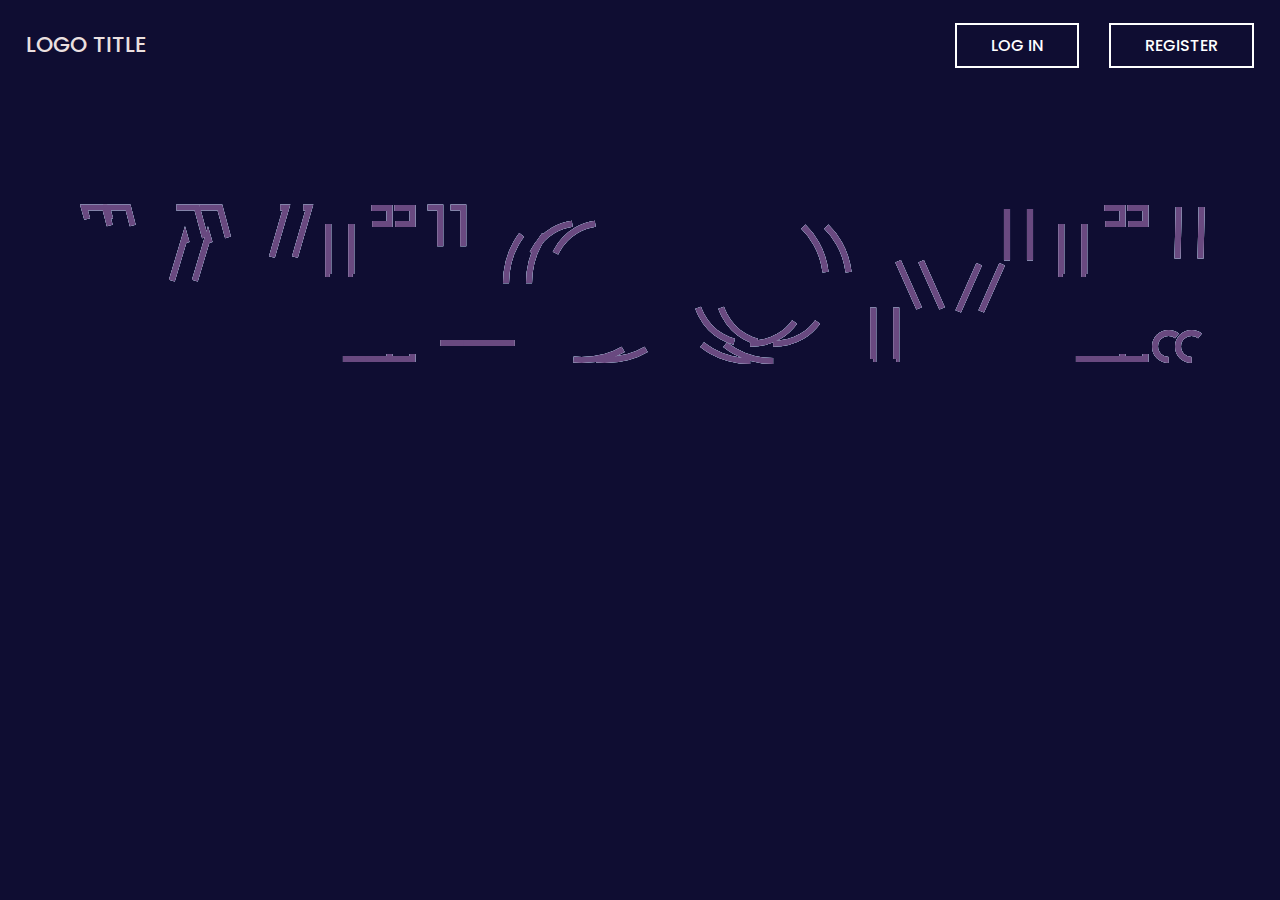
<file: webdesign/landing.html>
<!DOCTYPE html>
<html>
<head>
    <meta charset='utf-8'>
    <meta http-equiv='X-UA-Compatible' content='IE=edge'>
    <title>Welcome to Stream!</title>
    <meta name='viewport' content='width=device-width, initial-scale=1'>
    <link rel='stylesheet' type='text/css' media='screen' href='styles/main.css'>
</head>
<body>
    <header id="nav">
       <div class="nav--list">
            <a href="lobby.html"/>
                <h3 id="logo">
                    <!-- <img src="" alt="Site Logo"> -->
                    <span>LOGO TITLE</span>
                </h3>
            </a>
       </div>
        <div id="nav__links">
            <a class="nav__link" id="main_btn" href="login.html">
                LOG IN
               <svg xmlns="http://www.w3.org/2000/svg" width="24" height="24" fill="#ede0e0" viewBox="0 0 24 24"><path d="M12 0c-6.627 0-12 5.373-12 12s5.373 12 12 12 12-5.373 12-12-5.373-12-12-12zm6 13h-5v5h-2v-5h-5v-2h5v-5h2v5h5v2z"/></svg>
            </a>
            <a class="nav__link" id="main_btn" href="register.html">
                REGISTER
               <svg xmlns="http://www.w3.org/2000/svg" width="24" height="24" fill="#ede0e0" viewBox="0 0 24 24"><path d="M12 0c-6.627 0-12 5.373-12 12s5.373 12 12 12 12-5.373 12-12-5.373-12-12-12zm6 13h-5v5h-2v-5h-5v-2h5v-5h2v5h5v2z"/></svg>
            </a>
        </div>
    </header>

    <!-- Animated WELCOME! -->
    <svg viewBox="0 0 960 300">
        <symbol id="s-text">
          <text text-anchor="middle" x="50%" y="80%">WELCOME!</text>
          <text text-anchor="middle" x="52%" y="80%">WELCOME!</text>
        </symbol>
      
        <g class = "g-ants">
          <use xlink:href="#s-text" class="text-copy"></use>
          <use xlink:href="#s-text" class="text-copy"></use>
          <use xlink:href="#s-text" class="text-copy"></use>
          <use xlink:href="#s-text" class="text-copy"></use>
          <use xlink:href="#s-text" class="text-copy"></use>
        </g>
    </svg>

    <!-- Animated "Share your motion with the world" -->
    <p id="landingbody">
        <span id="animation">SHARE </span>
        <span id="animation">YOUR </span>
        <span id="animation">MOTION </span>
        <span id="animation">WITH </span>
        <span id="animation">THE </span>
        <span id="animation">WORLD.</span>
    </p>
</body>
</html>
</file>
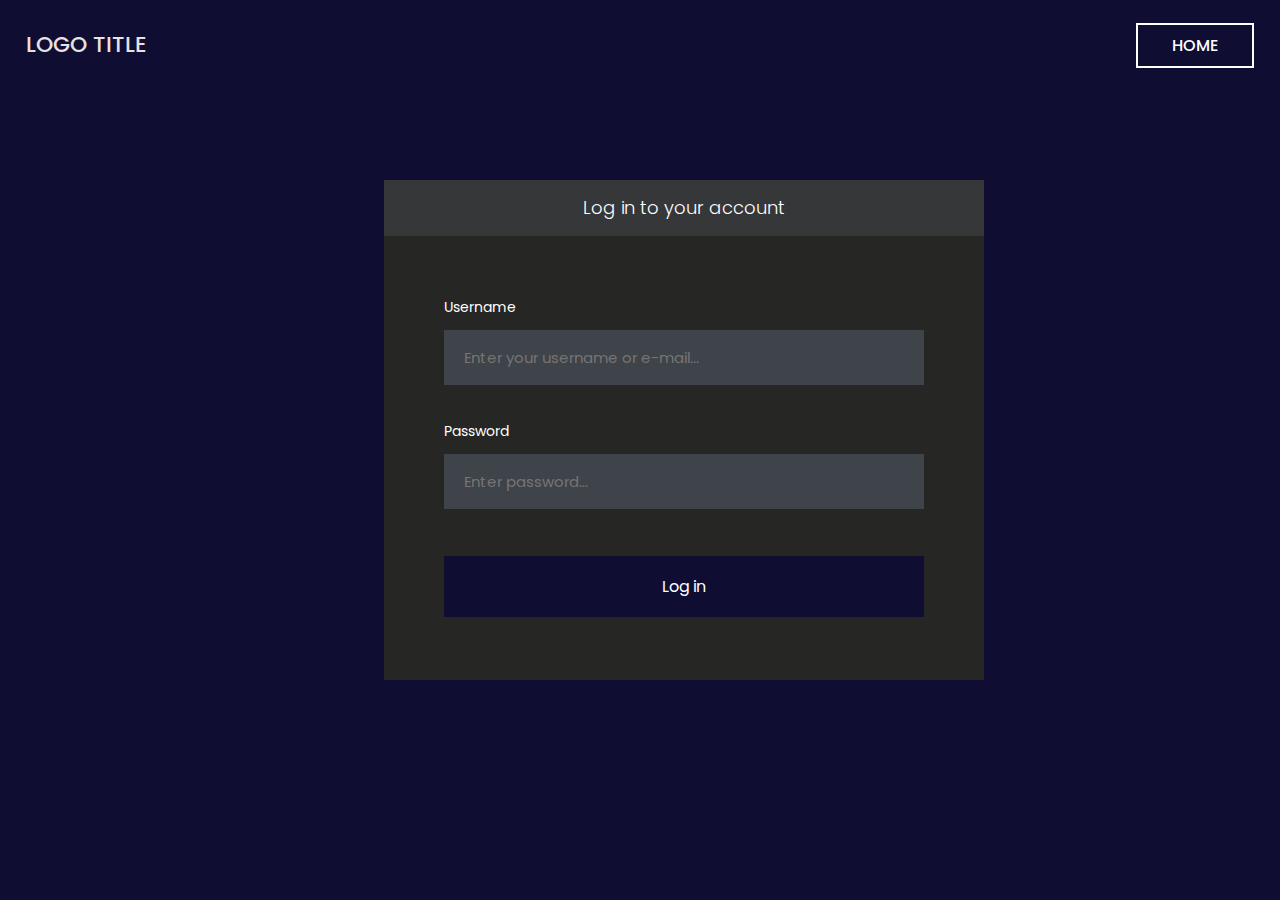
<file: webdesign/login.html>
<!DOCTYPE html>
<html>
<head>
    <meta charset='utf-8'>
    <meta http-equiv='X-UA-Compatible' content='IE=edge'>
    <title>Log in</title>
    <meta name='viewport' content='width=device-width, initial-scale=1'>
    <link rel='stylesheet' type='text/css' media='screen' href='styles/main.css'>
    <link rel='stylesheet' type='text/css' media='screen' href='styles/login.css'>
</head>
<body>
    <header id="nav">
       <div class="nav--list">
            <a href="lobby.html"/>
                <h3 id="logo">
                    <!-- <img src="" alt="Site Logo"> -->
                    <span>LOGO TITLE</span>
                </h3>
            </a>
       </div>
       <div id="nav__links">
        <a class="nav__link" id="main_btn" href="landing.html">
            HOME
           <svg xmlns="http://www.w3.org/2000/svg" width="24" height="24" fill="#ede0e0" viewBox="0 0 24 24"><path d="M12 0c-6.627 0-12 5.373-12 12s5.373 12 12 12 12-5.373 12-12-5.373-12-12-12zm6 13h-5v5h-2v-5h-5v-2h5v-5h2v5h5v2z"/></svg>
        </a>
    </header>
    <main id="room__lobby__container">
        
        <div id="form__container">
             <div id="form__container__header">
                 <p>Log in to your account</p>
             </div>
 
 
            <form id="lobby__form">
 
                 <div class="form__field__wrapper">
                     <label>Username</label>
                     <input type="text" name="username" id="username" required placeholder="Enter your username or e-mail..." />
                 </div>
 
                 <div class="form__field__wrapper">
                     <label>Password</label>
                     <input type="password" name="password" id="password"  placeholder="Enter password..." />
                 </div>
 
                 <div class="form__field__wrapper">
                     <button type="submit" onclick="loginCreds()">Log in</button>
                 </div>
            </form>
        </div>
     </main>
</body>
<script type="text/javascript" src="js/login.js"></script>
</html>
</file>
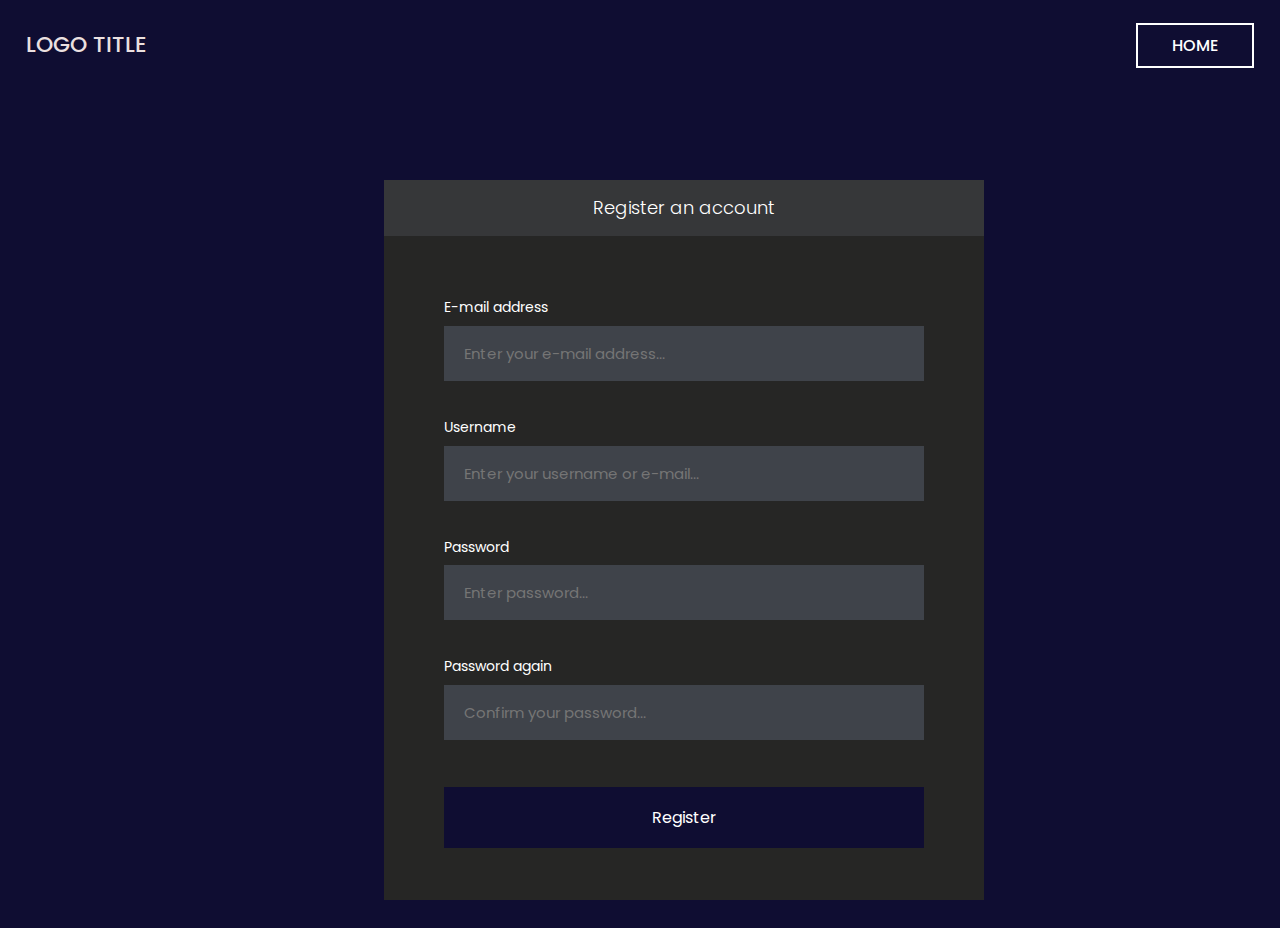
<file: webdesign/register.html>
<!DOCTYPE html>
<html>
<head>
    <meta charset='utf-8'>
    <meta http-equiv='X-UA-Compatible' content='IE=edge'>
    <title>Register</title>
    <meta name='viewport' content='width=device-width, initial-scale=1'>
    <link rel='stylesheet' type='text/css' media='screen' href='styles/main.css'>
    <link rel='stylesheet' type='text/css' media='screen' href='styles/register.css'>
</head>
<body>
    <header id="nav">
       <div class="nav--list">
            <a href="lobby.html"/>
                <h3 id="logo">
                    <!-- <img src="" alt="Site Logo"> -->
                    <span>LOGO TITLE</span>
                </h3>
            </a>
       </div>
       <div id="nav__links">
        <a class="nav__link" id="main_btn" href="landing.html">
            HOME
           <svg xmlns="http://www.w3.org/2000/svg" width="24" height="24" fill="#ede0e0" viewBox="0 0 24 24"><path d="M12 0c-6.627 0-12 5.373-12 12s5.373 12 12 12 12-5.373 12-12-5.373-12-12-12zm6 13h-5v5h-2v-5h-5v-2h5v-5h2v5h5v2z"/></svg>
        </a>
    </header>
    <main id="room__lobby__container">
        
        <div id="form__container">
             <div id="form__container__header">
                 <p>Register an account</p>
             </div>
 
            <form id="lobby__form">

                <div class="form__field__wrapper">
                    <label>E-mail address</label>
                    <input type="text" name="email" id="email" required placeholder="Enter your e-mail address..." />
                </div>
 
                 <div class="form__field__wrapper">
                     <label>Username</label>
                     <input type="text" name="username" id="username" required placeholder="Enter your username or e-mail..." />
                 </div>
 
                 <div class="form__field__wrapper">
                     <label>Password</label>
                     <input type="password" name="password" id="password" placeholder="Enter password..." />
                 </div>

                 <div class="form__field__wrapper">
                    <label>Password again</label>
                    <input type="password" name="passwordconf" id="passwordconf" required placeholder="Confirm your password..." />
                </div>
 
                 <div class="form__field__wrapper">
                     <button type="submit" onclick="regConfirm()">Register</button>
                 </div>
            </form>
        </div>
     </main>
</body>
<script type="text/javascript" src="js/register.js"></script>
</html>
</file>
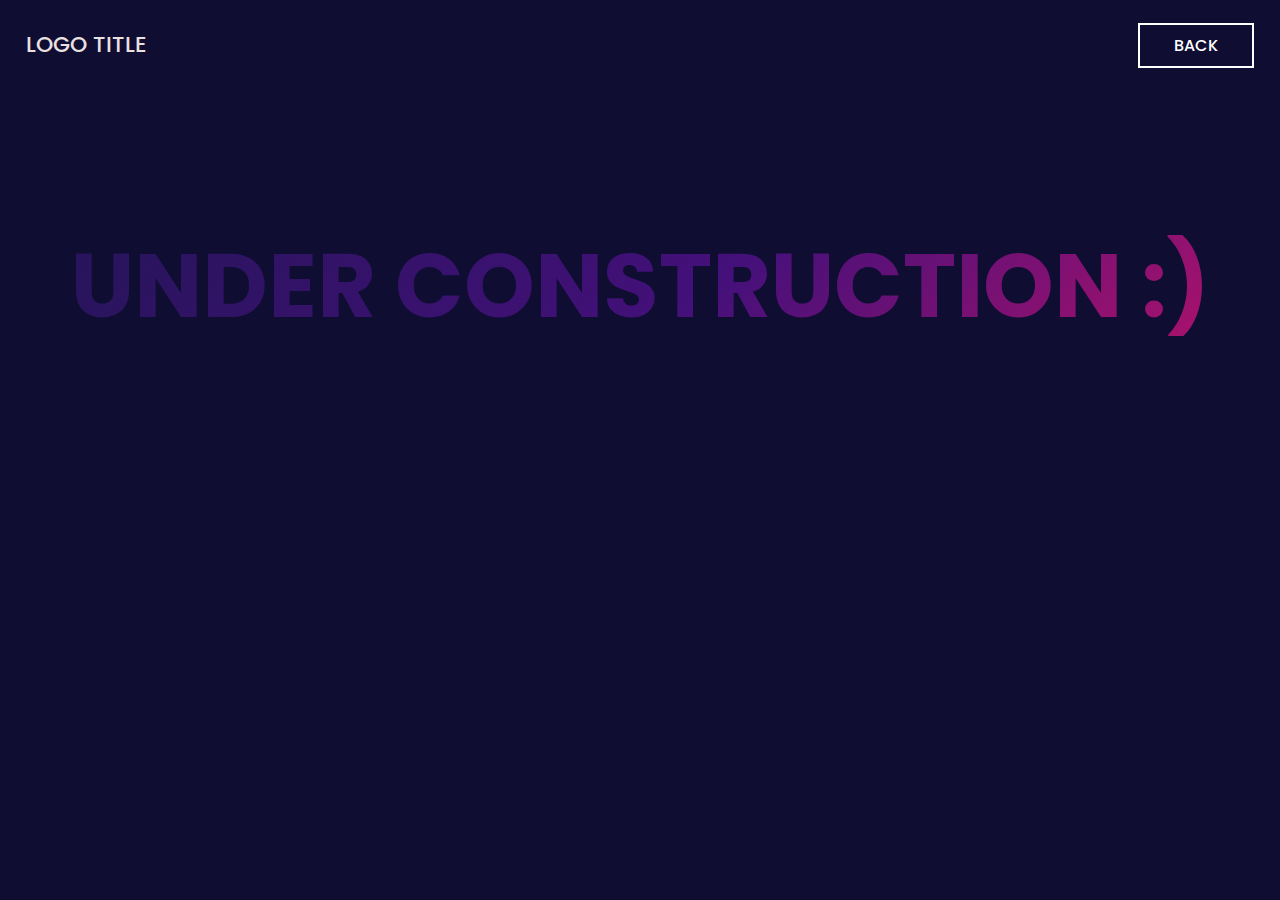
<file: webdesign/settings.html>
<!DOCTYPE html>
<html>
<head>
    <meta charset='utf-8'>
    <meta http-equiv='X-UA-Compatible' content='IE=edge'>
    <title>Stream</title>
    <meta name='viewport' content='width=device-width, initial-scale=1'>
    <link rel='stylesheet' type='text/css' media='screen' href='styles/settings.css'>
    <link rel='stylesheet' type='text/css' media='screen' href='styles/main.css'>
</head>
<body>
    <header id="nav">
       <div class="nav--list">
                <h3 id="logo">
                    <!-- <img src="" alt="Site Logo"> -->
                    <span>LOGO TITLE</span>
                </h3>
                
       </div>

       <div id="nav__links">
        <a class="nav__link" id="main_btn" href="stream.html">
            BACK
           <svg xmlns="http://www.w3.org/2000/svg" width="24" height="24" fill="#ede0e0" viewBox="0 0 24 24"><path d="M12 0c-6.627 0-12 5.373-12 12s5.373 12 12 12 12-5.373 12-12-5.373-12-12-12zm6 13h-5v5h-2v-5h-5v-2h5v-5h2v5h5v2z"/></svg>
        </a>
    </header>
    <div class="container">
        <div class="row">
          <div class="col-md-12 text-center">
            <h3 class="animate-charcter"> UNDER CONSTRUCTION :)</h3>
          </div>
        </div>
      </div>
</body>
</html>
</file>
<file: webdesign/styles/main.css>
@import url('https://fonts.googleapis.com/css2?family=Poppins:wght@400;500;600;700;800&display=swap');

* {
  font-family: 'Poppins', sans-serif;
}

/* width */
::-webkit-scrollbar {
  width: 7px;
}

/* Track */
::-webkit-scrollbar-track {
  box-shadow: inset 0 0 5px grey;
  border-radius: 10px;
}

/* Handle */
::-webkit-scrollbar-thumb {
  background: #797a79;
  border-radius: 10px;
}

/* Handle on hover */
::-webkit-scrollbar-thumb:hover {
  background: #845695;
}

body {
  background-color: #0F0D32;
  color: #fff;

  font-size: 30px;
  padding: 0;
  margin: 0;
  box-sizing: border-box;
}

#landingbody {
  text-align: center;
  font-size: 50px;
  transform: scale(0.94);
  animation: scale 3s forwards cubic-bezier(0.5, 1, 0.89, 1);
  font-weight: 500;

}

p,
a {
  font-weight: 300;
}

#nav {
  position: fixed;
  top: 0;
  width: 100%;
  box-sizing: border-box;
  height: 10%;
  display: flex;
  justify-content: space-between;
  align-items: center;
  background-color: #0F0D32;
  text-decoration: none;
  padding: 16px 2%;
  z-index: 999;
}

#logo {
  display: flex;
  align-items: center;
  gap: 16px;
  font-size: 22px;
  font-weight: 500;
  line-height: 0;
  margin: 0;
  color: #ebe0e0;
}

@media (max-width: 640px) {
  #logo span {
    display: none;
  }
}

#logo img {
  height: 42px;
}


#nav a {
  text-decoration: none;
}

#nav__links {
  display: flex;
  align-items: center;
  column-gap: 1em;
}

.nav__link {
  color: #fff;
  text-decoration: none;
  transition: 1s;
  border-bottom: 2px solid transparent;
  transition: all 0.3s ease-in-out;
  padding-bottom: 1px;
}

@media (max-width: 520px) {
  #nav__links {
    column-gap: 3em;
  }
}

.nav__link:hover {
  color: rgb(230, 228, 228);
  text-decoration: none;
  border-color: #845695;
}

#main_btn {
  display:block;
  padding: 8px 34px;
  font-size: 16px;
  font-weight: 500;
  border-radius: 0px;
  border: 2px solid white;
  
}

#chat_btn {
  display:block;
  background-color: transparent;
  color: white;
  padding: 8px 80px;
  font-size: 16px;
  font-weight: 500;
  border-radius: 0px;
  border: 2px solid white;
  margin-left: 775px;
  margin-bottom: 30px;
  margin-top: -4%;
  cursor: pointer;
}

#follow_btn {
  display:block;
  background-color: transparent;
  color: white;
  padding: 8px 80px;
  font-size: 16px;
  font-weight: 500;
  border-radius: 0px;
  border: 2px solid white;
  margin-left: 515px;
  margin-bottom: 30px;
  margin-top: -4.8%;
  cursor: pointer;
}

#strm_title {
  text-align: center;
  margin-left: 4%;
  font-size: 20px;
  margin-top: 2.5%;
}

#chat_btn:hover {
  background-color: #101F25;
}

#follow_btn:hover {
  background-color: green;
}

#main_btn:hover {
  background-color: #101F25;
}

#settings {
  height: 42px;
  margin-top: 12px;
}

.nav--list {
  display: flex;
  gap: 1rem;
  align-items: center;
}

.nav__link svg {
  width: 0;
  height: 0;
}

@media (max-width: 640px) {
  #members__button {
    display: block;
  }

  .nav__link svg {
    width: 1.5rem;
    height: 1.5rem;
  }
  .nav__link,
  #main_btn {
    font-size: 0;
    border: none;
  }

  #main_btn {
    padding: 0;
    background-color: transparent;
    border-radius: 50%;
  }

  #main_btn:hover {
    background-color: transparent;
  }
}

svg {
    display: block;
    font: 6em 'Montserrat';
    width: 1160px;
    height: 500px;
    margin: 0 auto;
}

.text-copy {
    fill: none;
    stroke: white;
    stroke-dasharray: 6% 29%;
    stroke-width: 5px;
    stroke-dashoffset: 0%;
    animation: stroke-offset 5.5s infinite linear;
}

.text-copy:nth-child(1){
  stroke: #4D163D;
  animation-delay: -1;
}

.text-copy:nth-child(2){
  stroke: #840037;
  animation-delay: -2s;
}

.text-copy:nth-child(3){
  stroke: #00D8FF;
  animation-delay: -3s;
}

.text-copy:nth-child(4){
  stroke: #fff;
  animation-delay: -4s;
}

.text-copy:nth-child(5){
  stroke: #694980;
  animation-delay: -5s;
}

@keyframes stroke-offset{
  100% {stroke-dashoffset: -35%;}
}

@keyframes scale {
  100% {
    transform: scale(1);
  }
}

#animation {
  display: inline-block;
  opacity: 0;
  filter: blur(4px);
}

span:nth-child(1) {
  animation: fade-in 0.8s 0.1s forwards cubic-bezier(0.11, 0, 0.5, 0);
}

span:nth-child(2) {
  animation: fade-in 0.8s 0.3s forwards cubic-bezier(0.11, 0, 0.5, 0);
}

span:nth-child(3) {
  animation: fade-in 0.8s 0.5s forwards cubic-bezier(0.11, 0, 0.5, 0);
}

span:nth-child(4) {
  animation: fade-in 0.8s 0.7s forwards cubic-bezier(0.11, 0, 0.5, 0);
}

span:nth-child(5) {
  animation: fade-in 0.8s 0.9s forwards cubic-bezier(0.11, 0, 0.5, 0);
}

span:nth-child(6) {
  animation: fade-in 0.8s 1.1s forwards cubic-bezier(0.11, 0, 0.5, 0);
}


@keyframes fade-in {
  100% {
    opacity: 1;
    filter: blur(0);
  }
}
</file>
<file: webdesign/styles/login.css>
#form__container {
  width: 90%;
  max-width: 600px;
  max-height: 500px;
  border-radius: 0px;
  background-color: #262625;
  position:fixed;
  top: 20%;
  right: 30%;
  left: 30%;
}

#lobby__form {
  padding: 2em;
}

#form__container__header {
  border-radius: 0;
  padding: 10px;
  text-align: center;
  background-color: #363739;
  margin: 0;
  font-size: 18px;
  font-size: 300;
  line-height: 0;
}

.form__field__wrapper {
  width: 100%;
  box-sizing: border-box;
  margin-bottom: 20px;
}

.form__field__wrapper label {
  font-size: 14px;
  line-height: 1.7em;
  margin-bottom: 10px;
  display: block;
}

.form__field__wrapper input {
  box-sizing: border-box;
  color: #fff;
  width: 100%;
  margin-bottom: 15px;
  border: none;
  border-radius: 0px;
  padding: 16px 20px;
  font-size: 15px;
  background-color: #3f434a;
}

.form__field__wrapper button[type='submit'] {
  margin-top: 32px;
  cursor: pointer;
  background-color: #0F0D32;
  color: #fff;
  font-size: 16px;
  width: 100%;
  display: flex;
  align-items: center;
  justify-content: center;
  padding: 18px;
  border-radius: 0px;
  gap: 10px;
  border: none;
}

.form__field__wrapper button:hover {
  background-color: #1D0E2D;
}
</file>
<file: webdesign/styles/register.css>
#form__container {
    width: 90%;
    max-width: 600px;
    max-height: 720px;
    border-radius: 0px;
    background-color: #262625;
    position:absolute;
    top: 20%;
    right: 30%;
    left: 30%;
  }
  
  #lobby__form {
    padding: 2em;
  }
  
  #form__container__header {
    border-radius: 0;
    padding: 10px;
    text-align: center;
    background-color: #363739;
    margin: 0;
    font-size: 18px;
    font-size: 300;
    line-height: 0;
  }
  
  .form__field__wrapper {
    width: 100%;
    box-sizing: border-box;
    margin-bottom: 20px;
  }
  
  .form__field__wrapper label {
    font-size: 14px;
    line-height: 1.7em;
    margin-bottom: 6px;
    display: block;
  }
  
  .form__field__wrapper input {
    box-sizing: border-box;
    color: #fff;
    width: 100%;
    margin-bottom: 15px;
    border: none;
    border-radius: 0px;
    padding: 16px 20px;
    font-size: 15px;
    background-color: #3f434a;
  }
  
  .form__field__wrapper button[type='submit'] {
    margin-top: 32px;
    cursor: pointer;
    background-color: #0F0D32;
    color: #fff;
    font-size: 16px;
    width: 100%;
    display: flex;
    align-items: center;
    justify-content: center;
    padding: 18px;
    border-radius: 0px;
    gap: 10px;
    border: none;
  }
  
  .form__field__wrapper button:hover {
    background-color: #1D0E2D;
  }
</file>
<file: webdesign/styles/settings.css>
#settings_title {
    text-align: center;
    margin-top: 20%;
    font-weight: 100;
  }

.animate-charcter
{
   text-align: center;
    background-image: linear-gradient(
    -225deg,
    #231557 0%,
    #44107a 29%,
    #ff1361 67%,
    #fff800 100%
    );
    background-size: auto auto;
    background-clip: border-box;
    background-size: 200% auto;
    color: #fff;
    background-clip: text;
    -text-fill-color: transparent;
    -webkit-background-clip: text;
    -webkit-text-fill-color: transparent;
    animation: textclip 3s linear infinite;
    font-size: 90px;
    margin-top: 17%;
    
}

@keyframes textclip {
  to {
    background-position: 200% center;
  }
}
</file>
